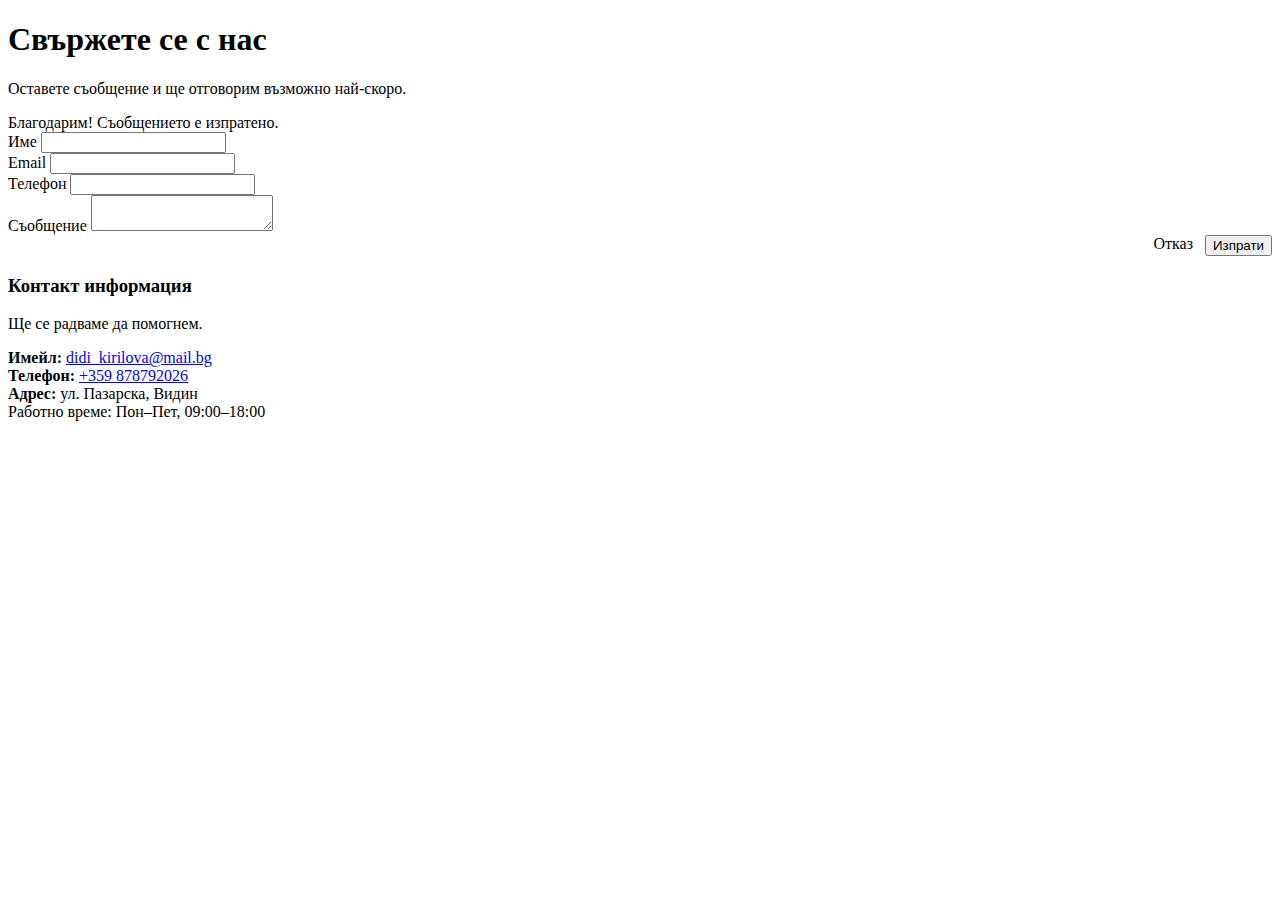
<file: src/main/resources/templates/kontakt.html>
<!DOCTYPE html>
<html lang="bg" xmlns:th="http://www.thymeleaf.org">
<head th:replace="~{fragments :: head('Контакти')}"></head>
<body>
<nav th:replace="~{fragments :: nav}"></nav>

<header class="hero">
    <div class="container centered-narrow">
        <h1>Свържете се с нас</h1>
        <p>Оставете съобщение и ще отговорим възможно най-скоро.</p>
    </div>
</header>

<section class="section">
    <div class="container grid two-col">
        <div class="card">
            <form class="form" th:action="@{/kontakt}" th:object="${form}" method="post">
                <div th:if="${success}" class="alert success">Благодарим! Съобщението е изпратено.</div>
                <div th:if="${sendError}" class="alert danger" th:text="${sendError}"></div>

                <div>
                    <label>Име</label>
                    <input class="input" type="text" th:field="*{name}"/>
                    <div class="error" th:if="${#fields.hasErrors('name')}" th:errors="*{name}"></div>
                </div>

                <div>
                    <label>Email</label>
                    <input class="input" type="email" th:field="*{email}"/>
                    <div class="error" th:if="${#fields.hasErrors('email')}" th:errors="*{email}"></div>
                </div>

                <div>
                    <label>Телефон</label>
                    <input class="input" type="text" th:field="*{phone}"/>
                    <div class="error" th:if="${#fields.hasErrors('phone')}" th:errors="*{phone}"></div>
                </div>

                <div>
                    <label>Съобщение</label>
                    <textarea class="textarea" th:field="*{message}"></textarea>
                    <div class="error" th:if="${#fields.hasErrors('message')}" th:errors="*{message}"></div>
                </div>

                <div style="display:flex; gap:.75rem; justify-content:flex-end">
                    <a class="btn outline" th:href="@{/}">Отказ</a>
                    <button class="btn" type="submit">Изпрати</button>
                </div>
            </form>
        </div>

        <div class="card">
            <h3>Контакт информация</h3>
            <p class="muted">Ще се радваме да помогнем.</p>
            <div class="stack">
                <div><b>Имейл:</b> <a href="mailto:info@example.com">didi_kirilova@mail.bg</a></div>
                <div><b>Телефон:</b> <a href="tel:+359878792026">+359 878792026</a></div>
                <div><b>Адрес:</b> ул. Пазарска, Видин</div>
                <div class="muted">Работно време: Пон–Пет, 09:00–18:00</div>
            </div>
        </div>
    </div>
</section>

<footer th:replace="~{fragments :: footer}"></footer>
</body>
</html>
</file>
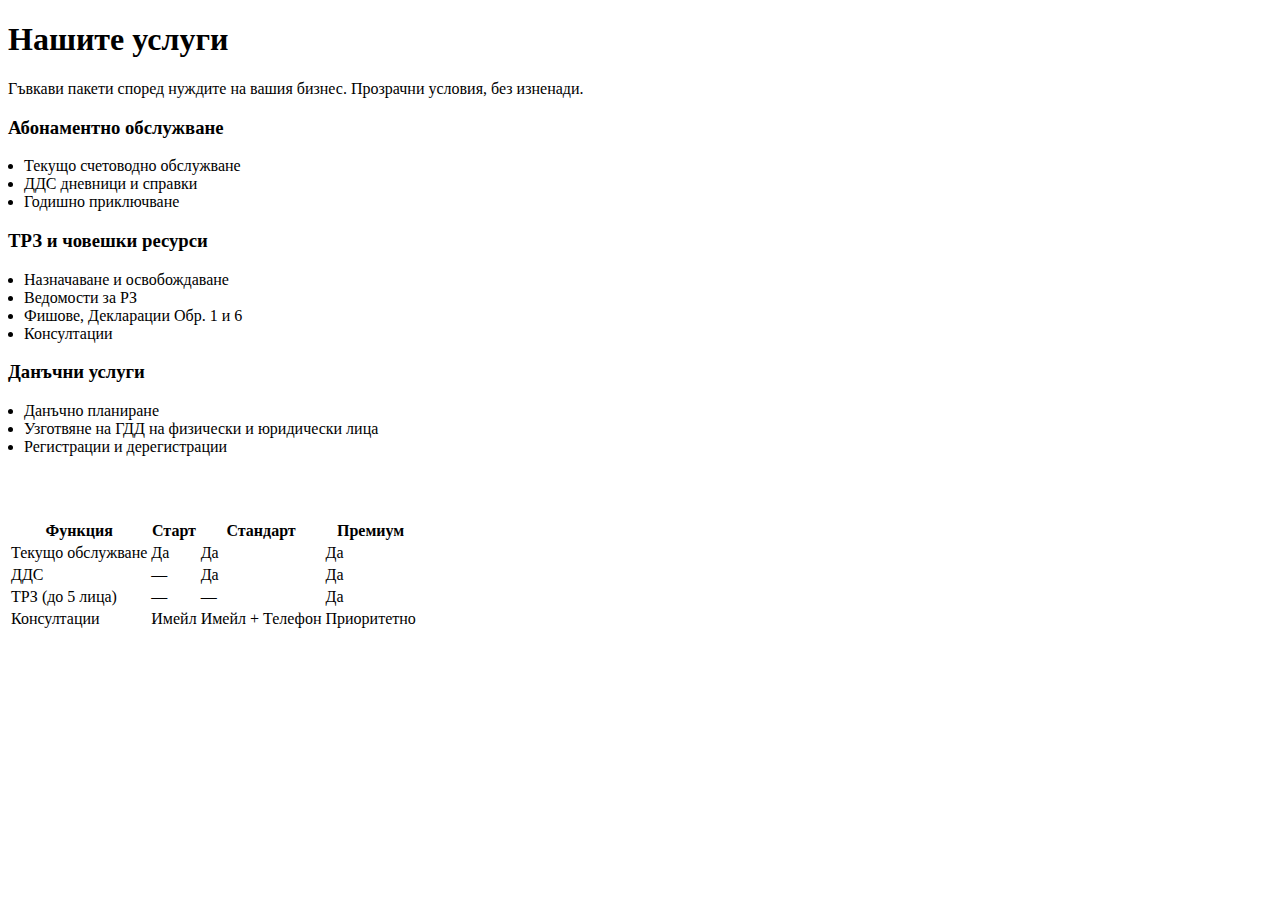
<file: src/main/resources/templates/uslugi.html>
<!DOCTYPE html>
<html lang="bg" xmlns:th="http://www.thymeleaf.org">
<head th:replace="~{fragments :: head('Услуги')}"></head>
<body>
<nav th:replace="~{fragments :: nav}"></nav>

<header class="hero">
    <div class="container centered-narrow">
        <h1>Нашите услуги</h1>
        <p>Гъвкави пакети според нуждите на вашия бизнес. Прозрачни условия, без изненади.</p>
    </div>
</header>

<section class="section">
    <div class="container grid grid-3">
        <div class="card">
            <h3>Абонаментно обслужване</h3>
            <ul class="muted" style="margin:0; padding-left:1rem">
                <li>Текущо счетоводно обслужване</li>
                <li>ДДС дневници и справки</li>
                <li>Годишно приключване</li>
            </ul>
        </div>
        <div class="card">
            <h3>ТРЗ и човешки ресурси</h3>
            <ul class="muted" style="margin:0; padding-left:1rem">
                <li>Назначаване и освобождаване</li>
                <li>Ведомости за РЗ</li>
                <li>Фишове, Декларации Обр. 1 и 6</li>
                <li>Консултации</li>
            </ul>
        </div>
        <div class="card">
            <h3>Данъчни услуги</h3>
            <ul class="muted" style="margin:0; padding-left:1rem">
                <li>Данъчно планиране</li>
                <li>Узготвяне на ГДД на физически и юридически лица</li>
                <li>Регистрации и дерегистрации</li>
            </ul>
        </div>
    </div>
</section>

<section class="section">
    <div class="container">
        <h2 style="color:#fff; margin-bottom:1rem">Сравнение на пакети</h2>
        <div class="card" style="overflow:auto">
            <table class="table">
                <thead>
                <tr>
                    <th>Функция</th><th>Старт</th><th>Стандарт</th><th>Премиум</th>
                </tr>
                </thead>
                <tbody>
                <tr><td>Текущо обслужване</td><td>Да</td><td>Да</td><td>Да</td></tr>
                <tr><td>ДДС</td><td>—</td><td>Да</td><td>Да</td></tr>
                <tr><td>ТРЗ (до 5 лица)</td><td>—</td><td>—</td><td>Да</td></tr>
                <tr><td>Консултации</td><td>Имейл</td><td>Имейл + Телефон</td><td>Приоритетно</td></tr>
                </tbody>
            </table>
        </div>
    </div>
</section>

<footer th:replace="~{fragments :: footer}"></footer>
</body>
</html>
</file>
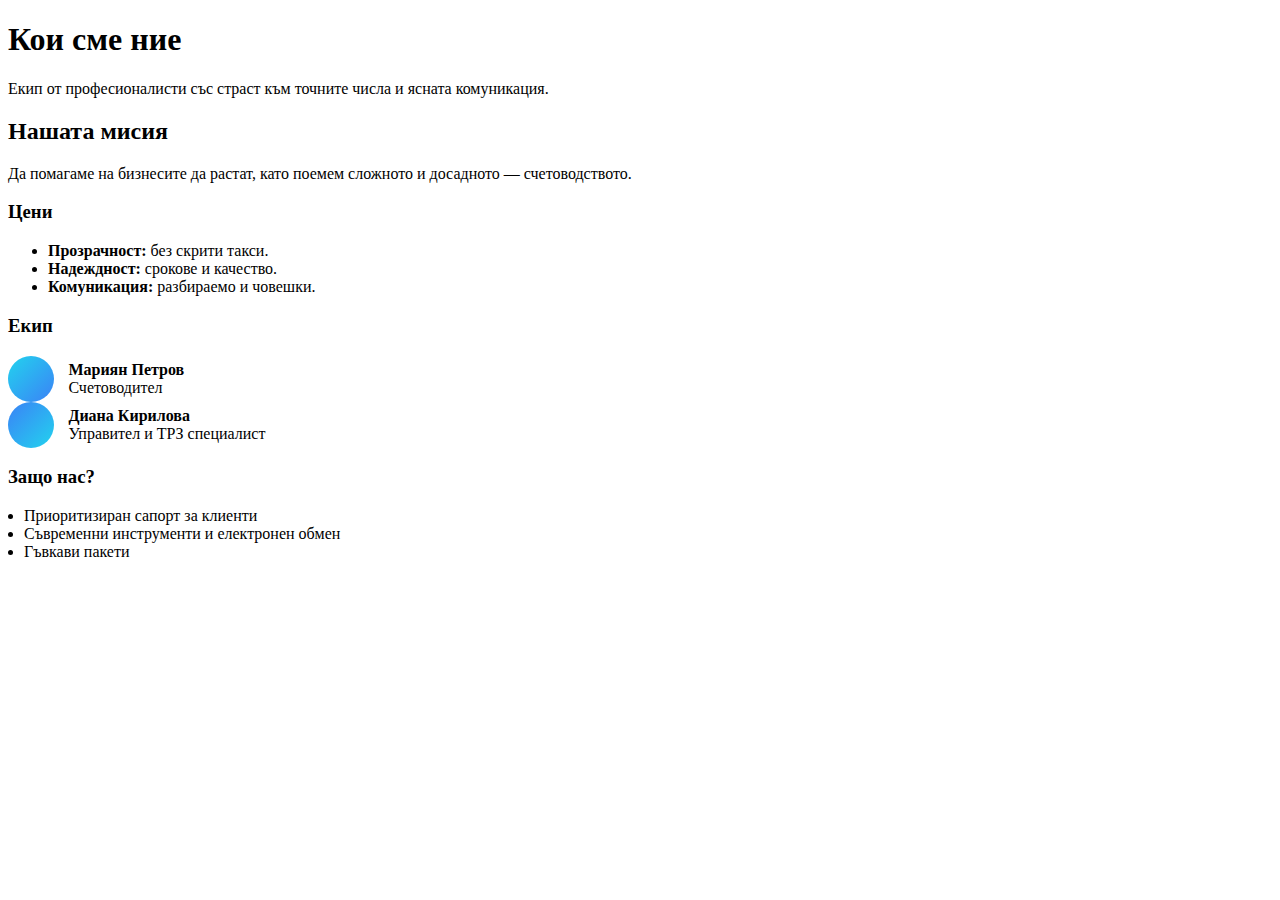
<file: src/main/resources/templates/za-nas.html>
<!DOCTYPE html>
<html lang="bg" xmlns:th="http://www.thymeleaf.org">
<head th:replace="~{fragments :: head('За нас')}"></head>
<body>
<nav th:replace="~{fragments :: nav}"></nav>

<header class="hero">
    <div class="container centered-narrow">
        <h1>Кои сме ние</h1>
        <p>Екип от професионалисти със страст към точните числа и ясната комуникация.</p>
    </div>
</header>

<section class="section">
    <div class="container grid two-col" style="align-items:start">
        <div class="card content">
            <h2>Нашата мисия</h2>
            <p>Да помагаме на бизнесите да растат, като поемем сложното и досадното — счетоводството.</p>
            <h3>Цени</h3>
            <ul>
                <li><b>Прозрачност:</b> без скрити такси.</li>
                <li><b>Надеждност:</b> срокове и качество.</li>
                <li><b>Комуникация:</b> разбираемо и човешки.</li>
            </ul>
        </div>

        <div class="stack">
            <div class="card">
                <h3>Екип</h3>
                <div class="grid grid-2">
                    <div style="display:flex; gap:.9rem; align-items:center">
                        <div style="width:46px;height:46px;border-radius:50%;background:linear-gradient(135deg,#22d3ee,#3b82f6)"></div>
                        <div><b>Мариян Петров</b><div class="muted">Счетоводител</div></div>
                    </div>
                    <div style="display:flex; gap:.9rem; align-items:center">
                        <div style="width:46px;height:46px;border-radius:50%;background:linear-gradient(135deg,#3b82f6,#22d3ee)"></div>
                        <div><b>Диана Кирилова</b><div class="muted">Управител и ТРЗ специалист</div></div>
                    </div>
                </div>
            </div>

            <div class="card">
                <h3>Защо нас?</h3>
                <ul class="muted" style="margin:0; padding-left:1rem">
                    <li>Приоритизиран сапорт за клиенти</li>
                    <li>Съвременни инструменти и електронен обмен</li>
                    <li>Гъвкави пакети</li>
                </ul>
            </div>
        </div>
    </div>
</section>

<footer th:replace="~{fragments :: footer}"></footer>
</body>
</html>
</file>
